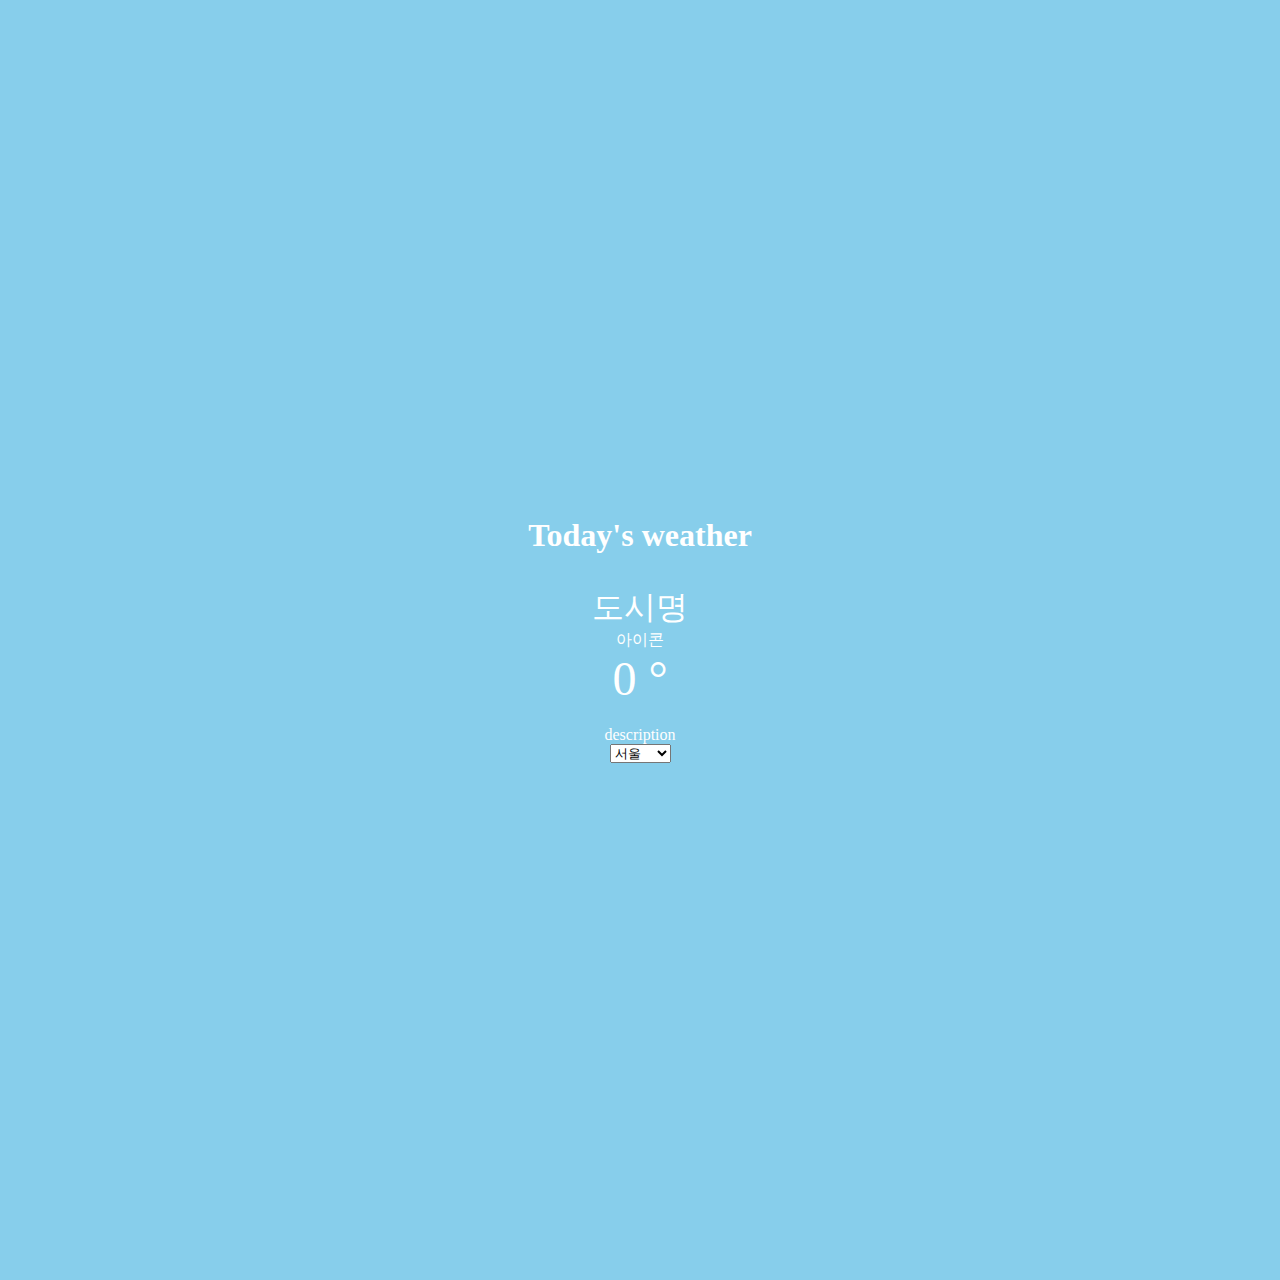
<file: index.html>
<!DOCTYPE html>
<html lang="en">
  <head>
    <meta charset="UTF-8" />
    <meta http-equiv="X-UA-Compatible" content="IE=edge" />
    <meta name="viewport" content="width=device-width, initial-scale=1.0" />
    <title>오늘의 날씨</title>
    <link rel="stylesheet" href="src/style.css" />
  </head>
  <body>
    <div id="app">
      <h1>Today's weather</h1>
      <ul>
        <li class="cityname">도시명</li>
        <li class="icon">아이콘</li>
        <li class="temp">0 &deg;</li>
        <li class="desc">description</li>
      </ul>
      <select name="select" id="select">
        <option value="seoul">서울</option>
        <option value="anyang-city">안양시</option>
        <option value="incheaon">인천</option>
        <option value="daegu">대구</option>
        <option value="busam">부산</option>
      </select>
    </div>
    <script src="/src/app.js"></script>
  </body>
</html>
</file>
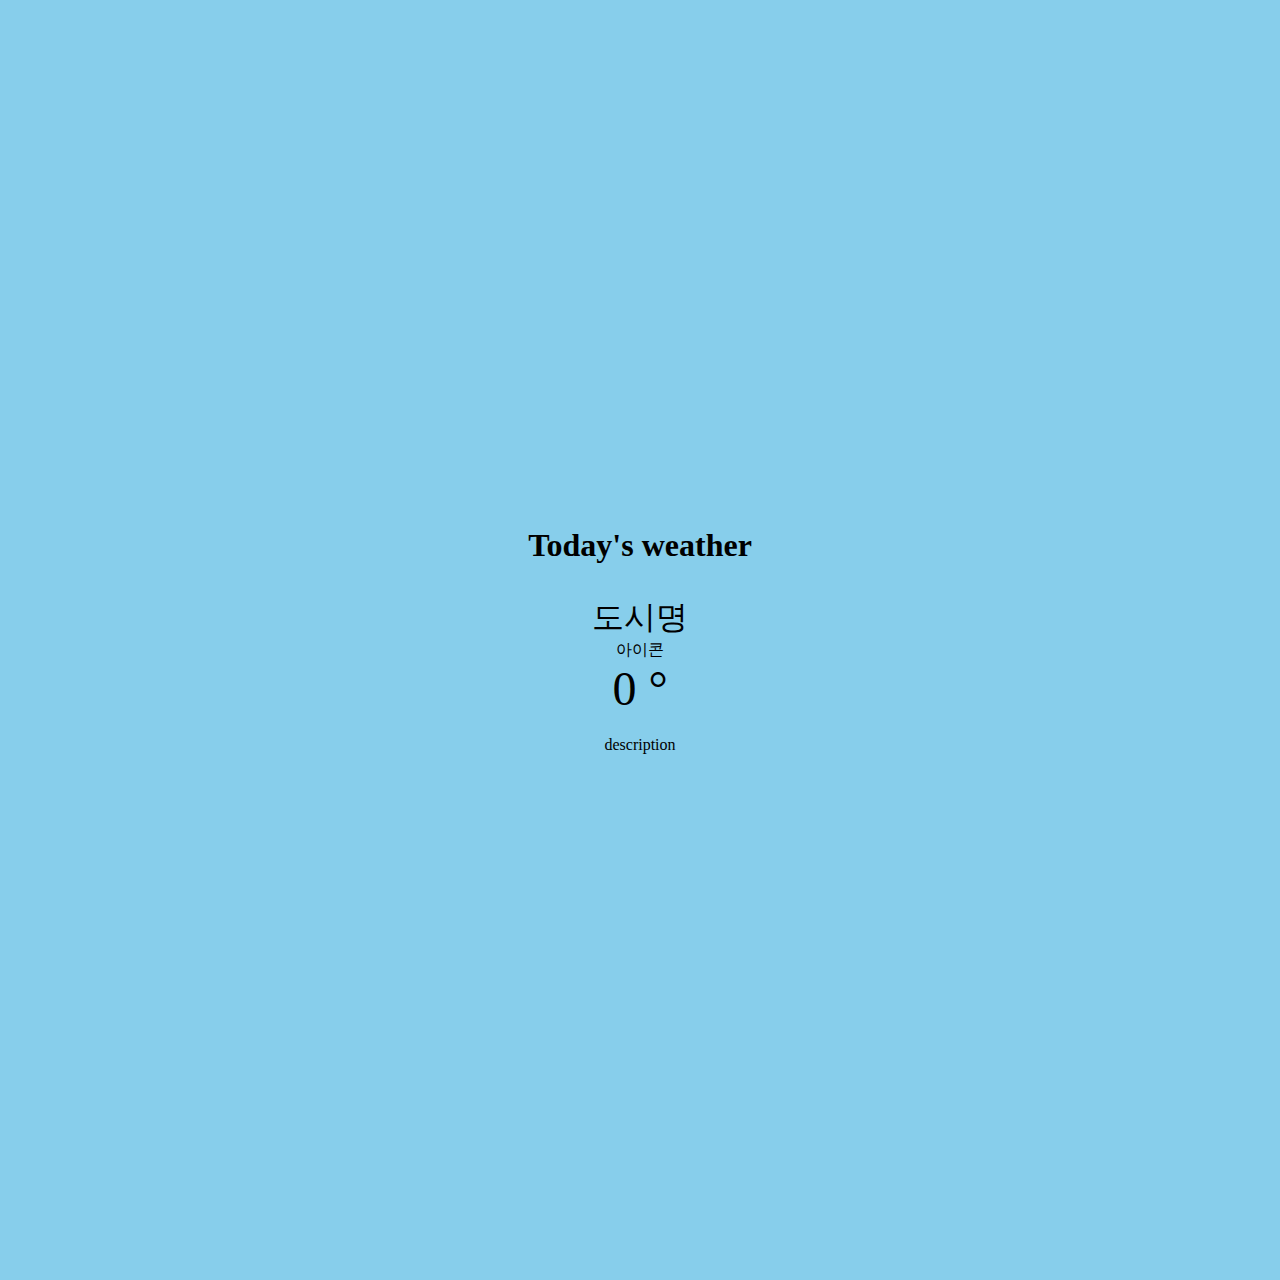
<file: 날씨어플/index.html>
<!DOCTYPE html>
<html lang="en">
  <head>
    <meta charset="UTF-8" />
    <meta http-equiv="X-UA-Compatible" content="IE=edge" />
    <meta name="viewport" content="width=device-width, initial-scale=1.0" />
    <title>오늘의 날씨</title>
    <link rel="stylesheet" href="src/style.css" />
  </head>
  <body>
    <div id="app">
      <h1>Today's weather</h1>
      <ul>
        <li class="cityname">도시명</li>
        <li class="icon">아이콘</li>
        <li class="temp">0 &deg;</li>
        <li class="desc">description</li>
      </ul>
    </div>
    <script src="/src/app.js"></script>
  </body>
</html>
</file>
<file: src/style.css>
/* style.css */
* {
  padding: 0;
  margin: 0;
  box-sizing: border-box;
}
body {
  background-color: skyblue;
  display: flex;
  flex-direction: column;
  justify-content: center;
  height: 100vw;
  color: #fff;
}
ul {
  list-style: none;
}

#app {
  max-width: 500px;
  margin: 0 auto;
  text-align: center;
  /* outline: 1px solid #333; */
}

#app h1 {
  margin-bottom: 1em;
}
.cityname {
  font-size: 2em;
}

#app .temp {
  font-size: 3em;
  margin-bottom: 20px;
}
</file>
<file: 날씨어플/src/style.css>
/* style.css */
* {
  padding: 0;
  margin: 0;
  box-sizing: border-box;
}
body {
  background-color: skyblue;
  display: flex;
  flex-direction: column;
  justify-content: center;
  height: 100vw;
}
ul {
  list-style: none;
}

#app {
  max-width: 500px;
  margin: 0 auto;
  text-align: center;
  /* outline: 1px solid #333; */
}

#app h1 {
  margin-bottom: 1em;
}
.cityname {
  font-size: 2em;
}

#app .temp {
  font-size: 3em;
  margin-bottom: 20px;
}
</file>
